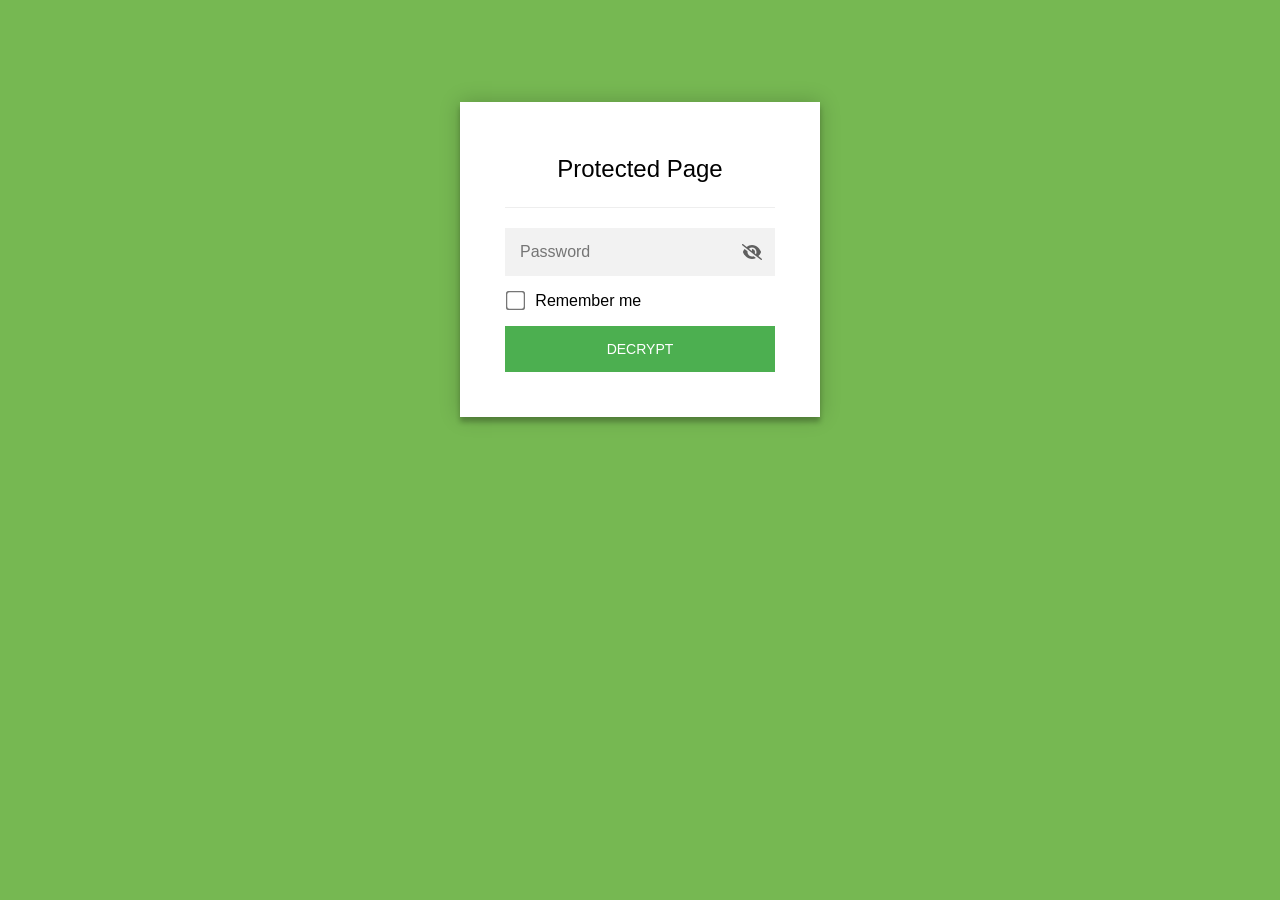
<file: index.html>
<!DOCTYPE html>
<html class="staticrypt-html">
    <head>
        <meta charset="utf-8" />
        <title>Protected Page</title>
        <meta name="viewport" content="width=device-width, initial-scale=1" />

        <!-- do not cache this page -->
        <meta http-equiv="cache-control" content="max-age=0" />
        <meta http-equiv="cache-control" content="no-cache" />
        <meta http-equiv="expires" content="0" />
        <meta http-equiv="expires" content="Tue, 01 Jan 1980 1:00:00 GMT" />
        <meta http-equiv="pragma" content="no-cache" />

        <style>
            .staticrypt-hr {
                margin-top: 20px;
                margin-bottom: 20px;
                border: 0;
                border-top: 1px solid #eee;
            }

            .staticrypt-page {
                width: 360px;
                padding: 8% 0 0;
                margin: auto;
                box-sizing: border-box;
            }

            .staticrypt-form {
                position: relative;
                z-index: 1;
                background: #ffffff;
                max-width: 360px;
                margin: 0 auto 100px;
                padding: 45px;
                text-align: center;
                box-shadow: 0 0 20px 0 rgba(0, 0, 0, 0.2), 0 5px 5px 0 rgba(0, 0, 0, 0.24);
            }

            .staticrypt-form input[type="password"],
            input[type="text"] {
                background: inherit;
                border: 0;
                box-sizing: border-box; /* This ensures padding is included in the total width */
                font-size: 14px;
                outline: 0;
                padding: 15px 30px 15px 15px; /* Adjust the padding to ensure there is space for the icon */
                width: 100%;
            }

            .staticrypt-password-container {
                position: relative;
                outline: 0;
                background: #f2f2f2;
                width: 100%;
                border: 0;
                margin: 0 0 15px;
                box-sizing: border-box;
            }

            .staticrypt-toggle-password-visibility {
                cursor: pointer;
                height: 20px;
                opacity: 60%;
                padding: 13px;
                position: absolute;
                right: 0;
                top: 50%;
                transform: translateY(-50%);
                width: 20px;
            }

            .staticrypt-form .staticrypt-decrypt-button {
                text-transform: uppercase;
                outline: 0;
                background: #4CAF50;
                width: 100%;
                border: 0;
                padding: 15px;
                color: #ffffff;
                font-size: 14px;
                cursor: pointer;
            }

            .staticrypt-form .staticrypt-decrypt-button:hover,
            .staticrypt-form .staticrypt-decrypt-button:active,
            .staticrypt-form .staticrypt-decrypt-button:focus {
                background: #4CAF50;
                filter: brightness(92%);
            }

            .staticrypt-html {
                height: 100%;
            }

            .staticrypt-body {
                height: 100%;
                margin: 0;
            }

            .staticrypt-content {
                height: 100%;
                margin-bottom: 1em;
                background: #76B852;
                font-family: "Arial", sans-serif;
                -webkit-font-smoothing: antialiased;
                -moz-osx-font-smoothing: grayscale;
            }

            .staticrypt-instructions {
                margin-top: -1em;
                margin-bottom: 1em;
            }

            .staticrypt-title {
                font-size: 1.5em;
            }

            label.staticrypt-remember {
                display: flex;
                align-items: center;
                margin-bottom: 1em;
            }

            .staticrypt-remember input[type="checkbox"] {
                transform: scale(1.5);
                margin-right: 1em;
            }

            .hidden {
                display: none !important;
            }

            .staticrypt-spinner-container {
                height: 100%;
                display: flex;
                align-items: center;
                justify-content: center;
            }

            .staticrypt-spinner {
                display: inline-block;
                width: 2rem;
                height: 2rem;
                vertical-align: text-bottom;
                border: 0.25em solid gray;
                border-right-color: transparent;
                border-radius: 50%;
                -webkit-animation: spinner-border 0.75s linear infinite;
                animation: spinner-border 0.75s linear infinite;
                animation-duration: 0.75s;
                animation-timing-function: linear;
                animation-delay: 0s;
                animation-iteration-count: infinite;
                animation-direction: normal;
                animation-fill-mode: none;
                animation-play-state: running;
                animation-name: spinner-border;
            }

            @keyframes spinner-border {
                100% {
                    transform: rotate(360deg);
                }
            }

            @media screen and (-webkit-min-device-pixel-ratio: 0) {
                .staticrypt-form input[type="password"],
                input[type="text"] {
                    font-size: 16px;
                }
            }
        </style>
    </head>

    <body class="staticrypt-body">
        <div id="staticrypt_loading" class="staticrypt-spinner-container">
            <div class="staticrypt-spinner"></div>
        </div>

        <div id="staticrypt_content" class="staticrypt-content hidden">
            <div class="staticrypt-page">
                <div class="staticrypt-form">
                    <div class="staticrypt-instructions">
                        <p class="staticrypt-title">Protected Page</p>
                        <p></p>
                    </div>

                    <hr class="staticrypt-hr" />

                    <form id="staticrypt-form" action="#" method="post">
                        <div class="staticrypt-password-container">
                            <input
                                id="staticrypt-password"
                                type="password"
                                name="password"
                                placeholder="Password"
                                autofocus
                            />

                            <img
                                class="staticrypt-toggle-password-visibility"
                                alt="Show password"
                                title="Show password"
                                src="[data-uri]"
                            />
                        </div>

                        <label id="staticrypt-remember-label" class="staticrypt-remember hidden">
                            <input id="staticrypt-remember" type="checkbox" name="remember" />
                            Remember me
                        </label>

                        <input type="submit" class="staticrypt-decrypt-button" value="DECRYPT" />
                    </form>
                </div>
            </div>
        </div>

        <script>
            // these variables will be filled when generating the file - the template format is 'variable_name'
            const staticryptInitiator = ((function(){
  const exports = {};
  const cryptoEngine = ((function(){
  const exports = {};
  const { subtle } = crypto;

const IV_BITS = 16 * 8;
const HEX_BITS = 4;
const ENCRYPTION_ALGO = "AES-CBC";

/**
 * Translates between utf8 encoded hexadecimal strings
 * and Uint8Array bytes.
 */
const HexEncoder = {
    /**
     * hex string -> bytes
     * @param {string} hexString
     * @returns {Uint8Array}
     */
    parse: function (hexString) {
        if (hexString.length % 2 !== 0) throw "Invalid hexString";
        const arrayBuffer = new Uint8Array(hexString.length / 2);

        for (let i = 0; i < hexString.length; i += 2) {
            const byteValue = parseInt(hexString.substring(i, i + 2), 16);
            if (isNaN(byteValue)) {
                throw "Invalid hexString";
            }
            arrayBuffer[i / 2] = byteValue;
        }
        return arrayBuffer;
    },

    /**
     * bytes -> hex string
     * @param {Uint8Array} bytes
     * @returns {string}
     */
    stringify: function (bytes) {
        const hexBytes = [];

        for (let i = 0; i < bytes.length; ++i) {
            let byteString = bytes[i].toString(16);
            if (byteString.length < 2) {
                byteString = "0" + byteString;
            }
            hexBytes.push(byteString);
        }
        return hexBytes.join("");
    },
};

/**
 * Translates between utf8 strings and Uint8Array bytes.
 */
const UTF8Encoder = {
    parse: function (str) {
        return new TextEncoder().encode(str);
    },

    stringify: function (bytes) {
        return new TextDecoder().decode(bytes);
    },
};

/**
 * Salt and encrypt a msg with a password.
 */
async function encrypt(msg, hashedPassword) {
    // Must be 16 bytes, unpredictable, and preferably cryptographically random. However, it need not be secret.
    // https://developer.mozilla.org/en-US/docs/Web/API/SubtleCrypto/encrypt#parameters
    const iv = crypto.getRandomValues(new Uint8Array(IV_BITS / 8));

    const key = await subtle.importKey("raw", HexEncoder.parse(hashedPassword), ENCRYPTION_ALGO, false, ["encrypt"]);

    const encrypted = await subtle.encrypt(
        {
            name: ENCRYPTION_ALGO,
            iv: iv,
        },
        key,
        UTF8Encoder.parse(msg)
    );

    // iv will be 32 hex characters, we prepend it to the ciphertext for use in decryption
    return HexEncoder.stringify(iv) + HexEncoder.stringify(new Uint8Array(encrypted));
}
exports.encrypt = encrypt;

/**
 * Decrypt a salted msg using a password.
 *
 * @param {string} encryptedMsg
 * @param {string} hashedPassword
 * @returns {Promise<string>}
 */
async function decrypt(encryptedMsg, hashedPassword) {
    const ivLength = IV_BITS / HEX_BITS;
    const iv = HexEncoder.parse(encryptedMsg.substring(0, ivLength));
    const encrypted = encryptedMsg.substring(ivLength);

    const key = await subtle.importKey("raw", HexEncoder.parse(hashedPassword), ENCRYPTION_ALGO, false, ["decrypt"]);

    const outBuffer = await subtle.decrypt(
        {
            name: ENCRYPTION_ALGO,
            iv: iv,
        },
        key,
        HexEncoder.parse(encrypted)
    );

    return UTF8Encoder.stringify(new Uint8Array(outBuffer));
}
exports.decrypt = decrypt;

/**
 * Salt and hash the password so it can be stored in localStorage without opening a password reuse vulnerability.
 *
 * @param {string} password
 * @param {string} salt
 * @returns {Promise<string>}
 */
async function hashPassword(password, salt) {
    // we hash the password in multiple steps, each adding more iterations. This is because we used to allow less
    // iterations, so for backward compatibility reasons, we need to support going from that to more iterations.
    let hashedPassword = await hashLegacyRound(password, salt);

    hashedPassword = await hashSecondRound(hashedPassword, salt);

    return hashThirdRound(hashedPassword, salt);
}
exports.hashPassword = hashPassword;

/**
 * This hashes the password with 1k iterations. This is a low number, we need this function to support backwards
 * compatibility.
 *
 * @param {string} password
 * @param {string} salt
 * @returns {Promise<string>}
 */
function hashLegacyRound(password, salt) {
    return pbkdf2(password, salt, 1000, "SHA-1");
}
exports.hashLegacyRound = hashLegacyRound;

/**
 * Add a second round of iterations. This is because we used to use 1k, so for backwards compatibility with
 * remember-me/autodecrypt links, we need to support going from that to more iterations.
 *
 * @param hashedPassword
 * @param salt
 * @returns {Promise<string>}
 */
function hashSecondRound(hashedPassword, salt) {
    return pbkdf2(hashedPassword, salt, 14000, "SHA-256");
}
exports.hashSecondRound = hashSecondRound;

/**
 * Add a third round of iterations to bring total number to 600k. This is because we used to use 1k, then 15k, so for
 * backwards compatibility with remember-me/autodecrypt links, we need to support going from that to more iterations.
 *
 * @param hashedPassword
 * @param salt
 * @returns {Promise<string>}
 */
function hashThirdRound(hashedPassword, salt) {
    return pbkdf2(hashedPassword, salt, 585000, "SHA-256");
}
exports.hashThirdRound = hashThirdRound;

/**
 * Salt and hash the password so it can be stored in localStorage without opening a password reuse vulnerability.
 *
 * @param {string} password
 * @param {string} salt
 * @param {int} iterations
 * @param {string} hashAlgorithm
 * @returns {Promise<string>}
 */
async function pbkdf2(password, salt, iterations, hashAlgorithm) {
    const key = await subtle.importKey("raw", UTF8Encoder.parse(password), "PBKDF2", false, ["deriveBits"]);

    const keyBytes = await subtle.deriveBits(
        {
            name: "PBKDF2",
            hash: hashAlgorithm,
            iterations,
            salt: UTF8Encoder.parse(salt),
        },
        key,
        256
    );

    return HexEncoder.stringify(new Uint8Array(keyBytes));
}

function generateRandomSalt() {
    const bytes = crypto.getRandomValues(new Uint8Array(128 / 8));

    return HexEncoder.stringify(new Uint8Array(bytes));
}
exports.generateRandomSalt = generateRandomSalt;

async function signMessage(hashedPassword, message) {
    const key = await subtle.importKey(
        "raw",
        HexEncoder.parse(hashedPassword),
        {
            name: "HMAC",
            hash: "SHA-256",
        },
        false,
        ["sign"]
    );
    const signature = await subtle.sign("HMAC", key, UTF8Encoder.parse(message));

    return HexEncoder.stringify(new Uint8Array(signature));
}
exports.signMessage = signMessage;

function getRandomAlphanum() {
    const possibleCharacters = "abcdefghijklmnopqrstuvwxyzABCDEFGHIJKLMNOPQRSTUVWXYZ0123456789";

    let byteArray;
    let parsedInt;

    // Keep generating new random bytes until we get a value that falls
    // within a range that can be evenly divided by possibleCharacters.length
    do {
        byteArray = crypto.getRandomValues(new Uint8Array(1));
        // extract the lowest byte to get an int from 0 to 255 (probably unnecessary, since we're only generating 1 byte)
        parsedInt = byteArray[0] & 0xff;
    } while (parsedInt >= 256 - (256 % possibleCharacters.length));

    // Take the modulo of the parsed integer to get a random number between 0 and totalLength - 1
    const randomIndex = parsedInt % possibleCharacters.length;

    return possibleCharacters[randomIndex];
}

/**
 * Generate a random string of a given length.
 *
 * @param {int} length
 * @returns {string}
 */
function generateRandomString(length) {
    let randomString = "";

    for (let i = 0; i < length; i++) {
        randomString += getRandomAlphanum();
    }

    return randomString;
}
exports.generateRandomString = generateRandomString;

  return exports;
})());
const codec = ((function(){
  const exports = {};
  /**
 * Initialize the codec with the provided cryptoEngine - this return functions to encode and decode messages.
 *
 * @param cryptoEngine - the engine to use for encryption / decryption
 */
function init(cryptoEngine) {
    const exports = {};

    /**
     * Top-level function for encoding a message.
     * Includes password hashing, encryption, and signing.
     *
     * @param {string} msg
     * @param {string} password
     * @param {string} salt
     *
     * @returns {string} The encoded text
     */
    async function encode(msg, password, salt) {
        const hashedPassword = await cryptoEngine.hashPassword(password, salt);

        const encrypted = await cryptoEngine.encrypt(msg, hashedPassword);

        // we use the hashed password in the HMAC because this is effectively what will be used a password (so we can store
        // it in localStorage safely, we don't use the clear text password)
        const hmac = await cryptoEngine.signMessage(hashedPassword, encrypted);

        return hmac + encrypted;
    }
    exports.encode = encode;

    /**
     * Encode using a password that has already been hashed. This is useful to encode multiple messages in a row, that way
     * we don't need to hash the password multiple times.
     *
     * @param {string} msg
     * @param {string} hashedPassword
     *
     * @returns {string} The encoded text
     */
    async function encodeWithHashedPassword(msg, hashedPassword) {
        const encrypted = await cryptoEngine.encrypt(msg, hashedPassword);

        // we use the hashed password in the HMAC because this is effectively what will be used a password (so we can store
        // it in localStorage safely, we don't use the clear text password)
        const hmac = await cryptoEngine.signMessage(hashedPassword, encrypted);

        return hmac + encrypted;
    }
    exports.encodeWithHashedPassword = encodeWithHashedPassword;

    /**
     * Top-level function for decoding a message.
     * Includes signature check and decryption.
     *
     * @param {string} signedMsg
     * @param {string} hashedPassword
     * @param {string} salt
     * @param {int} backwardCompatibleAttempt
     * @param {string} originalPassword
     *
     * @returns {Object} {success: true, decoded: string} | {success: false, message: string}
     */
    async function decode(signedMsg, hashedPassword, salt, backwardCompatibleAttempt = 0, originalPassword = "") {
        const encryptedHMAC = signedMsg.substring(0, 64);
        const encryptedMsg = signedMsg.substring(64);
        const decryptedHMAC = await cryptoEngine.signMessage(hashedPassword, encryptedMsg);

        if (decryptedHMAC !== encryptedHMAC) {
            // we have been raising the number of iterations in the hashing algorithm multiple times, so to support the old
            // remember-me/autodecrypt links we need to try bringing the old hashes up to speed.
            originalPassword = originalPassword || hashedPassword;
            if (backwardCompatibleAttempt === 0) {
                const updatedHashedPassword = await cryptoEngine.hashThirdRound(originalPassword, salt);

                return decode(signedMsg, updatedHashedPassword, salt, backwardCompatibleAttempt + 1, originalPassword);
            }
            if (backwardCompatibleAttempt === 1) {
                let updatedHashedPassword = await cryptoEngine.hashSecondRound(originalPassword, salt);
                updatedHashedPassword = await cryptoEngine.hashThirdRound(updatedHashedPassword, salt);

                return decode(signedMsg, updatedHashedPassword, salt, backwardCompatibleAttempt + 1, originalPassword);
            }

            return { success: false, message: "Signature mismatch" };
        }

        return {
            success: true,
            decoded: await cryptoEngine.decrypt(encryptedMsg, hashedPassword),
        };
    }
    exports.decode = decode;

    return exports;
}
exports.init = init;

  return exports;
})());
const decode = codec.init(cryptoEngine).decode;

/**
 * Initialize the staticrypt module, that exposes functions callbable by the password_template.
 *
 * @param {{
 *  staticryptEncryptedMsgUniqueVariableName: string,
 *  isRememberEnabled: boolean,
 *  rememberDurationInDays: number,
 *  staticryptSaltUniqueVariableName: string,
 * }} staticryptConfig - object of data that is stored on the password_template at encryption time.
 *
 * @param {{
 *  rememberExpirationKey: string,
 *  rememberPassphraseKey: string,
 *  replaceHtmlCallback: function,
 *  clearLocalStorageCallback: function,
 * }} templateConfig - object of data that can be configured by a custom password_template.
 */
function init(staticryptConfig, templateConfig) {
    const exports = {};

    /**
     * Decrypt our encrypted page, replace the whole HTML.
     *
     * @param {string} hashedPassword
     * @returns {Promise<boolean>}
     */
    async function decryptAndReplaceHtml(hashedPassword) {
        const { staticryptEncryptedMsgUniqueVariableName, staticryptSaltUniqueVariableName } = staticryptConfig;
        const { replaceHtmlCallback } = templateConfig;

        const result = await decode(
            staticryptEncryptedMsgUniqueVariableName,
            hashedPassword,
            staticryptSaltUniqueVariableName
        );
        if (!result.success) {
            return false;
        }
        const plainHTML = result.decoded;

        // if the user configured a callback call it, otherwise just replace the whole HTML
        if (typeof replaceHtmlCallback === "function") {
            replaceHtmlCallback(plainHTML);
        } else {
            document.write(plainHTML);
            document.close();
        }

        return true;
    }

    /**
     * Attempt to decrypt the page and replace the whole HTML.
     *
     * @param {string} password
     * @param {boolean} isRememberChecked
     *
     * @returns {Promise<{isSuccessful: boolean, hashedPassword?: string}>} - we return an object, so that if we want to
     *   expose more information in the future we can do it without breaking the password_template
     */
    async function handleDecryptionOfPage(password, isRememberChecked) {
        const { staticryptSaltUniqueVariableName } = staticryptConfig;

        // decrypt and replace the whole page
        const hashedPassword = await cryptoEngine.hashPassword(password, staticryptSaltUniqueVariableName);
        return handleDecryptionOfPageFromHash(hashedPassword, isRememberChecked);
    }
    exports.handleDecryptionOfPage = handleDecryptionOfPage;

    async function handleDecryptionOfPageFromHash(hashedPassword, isRememberChecked) {
        const { isRememberEnabled, rememberDurationInDays } = staticryptConfig;
        const { rememberExpirationKey, rememberPassphraseKey } = templateConfig;

        const isDecryptionSuccessful = await decryptAndReplaceHtml(hashedPassword);

        if (!isDecryptionSuccessful) {
            return {
                isSuccessful: false,
                hashedPassword,
            };
        }

        // remember the hashedPassword and set its expiration if necessary
        if (isRememberEnabled && isRememberChecked) {
            window.localStorage.setItem(rememberPassphraseKey, hashedPassword);

            // set the expiration if the duration isn't 0 (meaning no expiration)
            if (rememberDurationInDays > 0) {
                window.localStorage.setItem(
                    rememberExpirationKey,
                    (new Date().getTime() + rememberDurationInDays * 24 * 60 * 60 * 1000).toString()
                );
            }
        }

        return {
            isSuccessful: true,
            hashedPassword,
        };
    }
    exports.handleDecryptionOfPageFromHash = handleDecryptionOfPageFromHash;

    /**
     * Clear localstorage from staticrypt related values
     */
    function clearLocalStorage() {
        const { clearLocalStorageCallback, rememberExpirationKey, rememberPassphraseKey } = templateConfig;

        if (typeof clearLocalStorageCallback === "function") {
            clearLocalStorageCallback();
        } else {
            localStorage.removeItem(rememberPassphraseKey);
            localStorage.removeItem(rememberExpirationKey);
        }
    }

    async function handleDecryptOnLoad() {
        let isSuccessful = await decryptOnLoadFromUrl();

        if (!isSuccessful) {
            isSuccessful = await decryptOnLoadFromRememberMe();
        }

        return { isSuccessful };
    }
    exports.handleDecryptOnLoad = handleDecryptOnLoad;

    /**
     * Clear storage if we are logging out
     *
     * @returns {boolean} - whether we logged out
     */
    function logoutIfNeeded() {
        const logoutKey = "staticrypt_logout";

        // handle logout through query param
        const queryParams = new URLSearchParams(window.location.search);
        if (queryParams.has(logoutKey)) {
            clearLocalStorage();
            return true;
        }

        // handle logout through URL fragment
        const hash = window.location.hash.substring(1);
        if (hash.includes(logoutKey)) {
            clearLocalStorage();
            return true;
        }

        return false;
    }

    /**
     * To be called on load: check if we want to try to decrypt and replace the HTML with the decrypted content, and
     * try to do it if needed.
     *
     * @returns {Promise<boolean>} true if we derypted and replaced the whole page, false otherwise
     */
    async function decryptOnLoadFromRememberMe() {
        const { rememberDurationInDays } = staticryptConfig;
        const { rememberExpirationKey, rememberPassphraseKey } = templateConfig;

        // if we are login out, terminate
        if (logoutIfNeeded()) {
            return false;
        }

        // if there is expiration configured, check if we're not beyond the expiration
        if (rememberDurationInDays && rememberDurationInDays > 0) {
            const expiration = localStorage.getItem(rememberExpirationKey),
                isExpired = expiration && new Date().getTime() > parseInt(expiration);

            if (isExpired) {
                clearLocalStorage();
                return false;
            }
        }

        const hashedPassword = localStorage.getItem(rememberPassphraseKey);

        if (hashedPassword) {
            // try to decrypt
            const isDecryptionSuccessful = await decryptAndReplaceHtml(hashedPassword);

            // if the decryption is unsuccessful the password might be wrong - silently clear the saved data and let
            // the user fill the password form again
            if (!isDecryptionSuccessful) {
                clearLocalStorage();
                return false;
            }

            return true;
        }

        return false;
    }

    async function decryptOnLoadFromUrl() {
        const passwordKey = "staticrypt_pwd";
        const rememberMeKey = "remember_me";

        // try to get the password from the query param (for backward compatibility - we now want to avoid this method,
        // since it sends the hashed password to the server which isn't needed)
        const queryParams = new URLSearchParams(window.location.search);
        const hashedPasswordQuery = queryParams.get(passwordKey);
        const rememberMeQuery = queryParams.get(rememberMeKey);

        const urlFragment = window.location.hash.substring(1);
        // get the password from the url fragment
        const hashedPasswordRegexMatch = urlFragment.match(new RegExp(passwordKey + "=([^&]*)"));
        const hashedPasswordFragment = hashedPasswordRegexMatch ? hashedPasswordRegexMatch[1] : null;
        const rememberMeFragment = urlFragment.includes(rememberMeKey);

        const hashedPassword = hashedPasswordFragment || hashedPasswordQuery;
        const rememberMe = rememberMeFragment || rememberMeQuery;

        if (hashedPassword) {
            return handleDecryptionOfPageFromHash(hashedPassword, rememberMe);
        }

        return false;
    }

    return exports;
}
exports.init = init;

  return exports;
})());
            const templateError = "Bad password!",
                templateToggleAltShow = "Show password",
                templateToggleAltHide = "Hide password",
                isRememberEnabled = true,
                staticryptConfig = {"staticryptEncryptedMsgUniqueVariableName":"[base64]","isRememberEnabled":true,"rememberDurationInDays":30,"staticryptSaltUniqueVariableName":"74e45600fd5e5b15acf3b7916ed0ec0d"};

            // you can edit these values to customize some of the behavior of StatiCrypt
            const templateConfig = {
                rememberExpirationKey: "staticrypt_expiration",
                rememberPassphraseKey: "staticrypt_passphrase",
                replaceHtmlCallback: null,
                clearLocalStorageCallback: null,
            };

            // init the staticrypt engine
            const staticrypt = staticryptInitiator.init(staticryptConfig, templateConfig);

            // try to automatically decrypt on load if there is a saved password
            window.onload = async function () {
                const { isSuccessful } = await staticrypt.handleDecryptOnLoad();

                // if we didn't decrypt anything on load, show the password prompt. Otherwise the content has already been
                // replaced, no need to do anything
                if (!isSuccessful) {
                    // hide loading screen
                    document.getElementById("staticrypt_loading").classList.add("hidden");
                    document.getElementById("staticrypt_content").classList.remove("hidden");
                    document.getElementById("staticrypt-password").focus();

                    // show the remember me checkbox
                    if (isRememberEnabled) {
                        document.getElementById("staticrypt-remember-label").classList.remove("hidden");
                    }
                }
            };

            // toggle password visibility
            const toggleIcon = document.querySelector(".staticrypt-toggle-password-visibility");
            // these two icons are coming from FontAwesome
            const imgSrcEyeClosed =
                "[data-uri]";
            const imgSrcEyeOpened =
                "[data-uri]";
            toggleIcon.addEventListener("click", function () {
                const passwordInput = document.getElementById("staticrypt-password");
                if (passwordInput.type === "password") {
                    passwordInput.type = "text";
                    toggleIcon.src = imgSrcEyeOpened;
                    toggleIcon.alt = templateToggleAltHide;
                    toggleIcon.title = templateToggleAltHide;
                } else {
                    passwordInput.type = "password";
                    toggleIcon.src = imgSrcEyeClosed;
                    toggleIcon.alt = templateToggleAltShow;
                    toggleIcon.title = templateToggleAltShow;
                }
            });

            // handle password form submission
            document.getElementById("staticrypt-form").addEventListener("submit", async function (e) {
                e.preventDefault();

                const password = document.getElementById("staticrypt-password").value,
                    isRememberChecked = document.getElementById("staticrypt-remember").checked;

                const { isSuccessful } = await staticrypt.handleDecryptionOfPage(password, isRememberChecked);

                if (!isSuccessful) {
                    alert(templateError);
                }
            });
        </script>
    </body>
</html>
</file>
